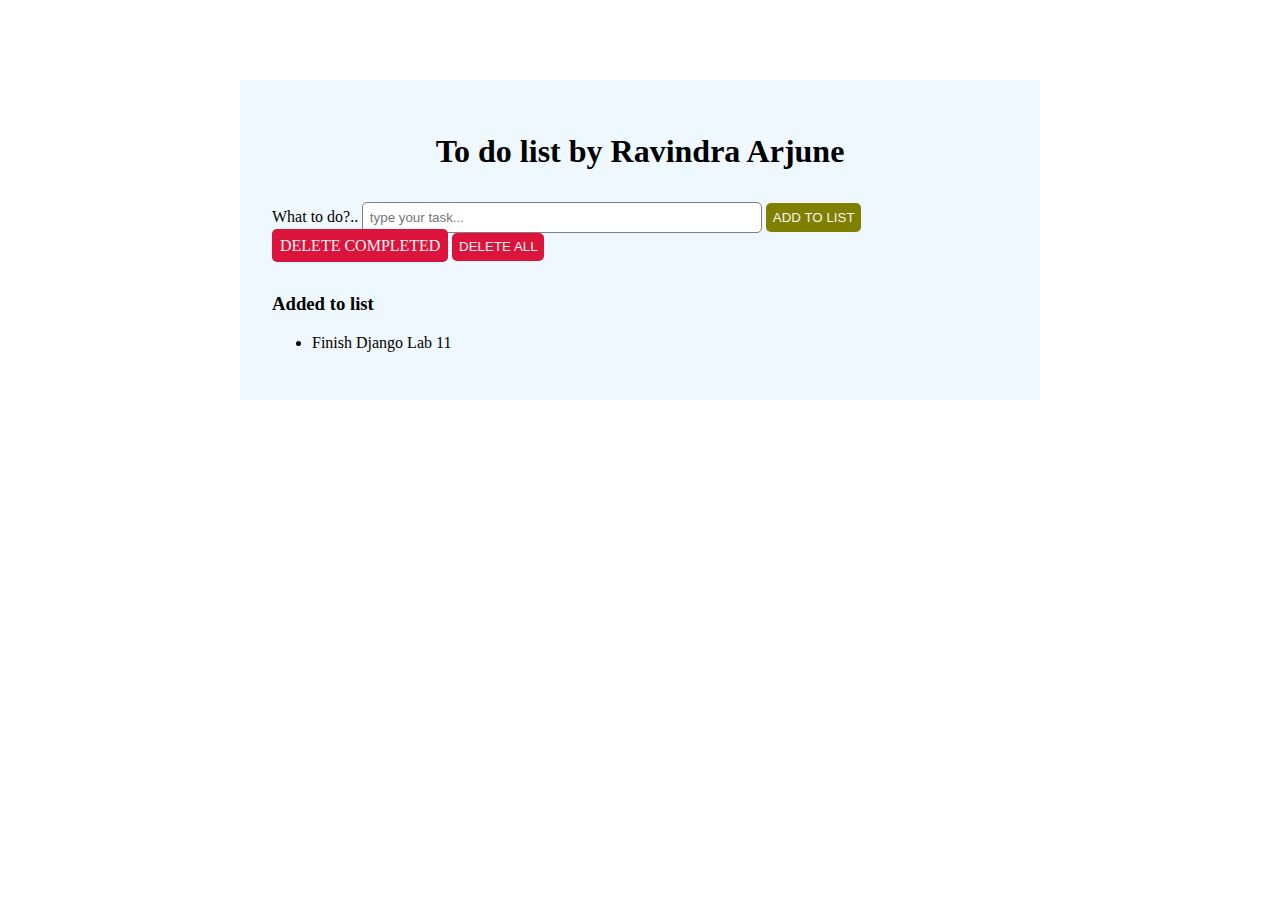
<file: dolist/static/index.html>
<!DOCTYPE html>
<html lang="en">
<head>
    <meta charset="UTF-8">
    <meta name="viewport" content="width=device-width, initial-scale=1.0">
    <title>Lab 11 by Ravindra Arjune </title>
    <link rel="stylesheet" href="doliststyle.css">
</head>
<body>
    <main class = "maincontainer">
        <h1 class ="apptitle"> To do list by Ravindra Arjune</h1>
        <form class = "todolistform">
            <section class = "formgroup">
                <label for = "task">What to do?..</label>
                <input type = "text"  id = "task" class = "todo_text" placeholder="type your task...">
                <button class = "btnadd"> ADD TO LIST </button>
            </section>
            <section class ="fromgroup">
                <buttton class = btn_deleteeach> DELETE COMPLETED</buttton>
                <button class = btn_deleteall>DELETE ALL</button>
            </section>
            <section class ="formgroup">
                <h3>Added to list</h3>
                <ul>
                    <li>Finish Django Lab 11</li>
                </ul>

            </section>
        </form>



    </main>
</body>
</html>
</file>
<file: dolist/static/doliststyle.css>
*{box-sizing: border-box; } 
.maincontainer{
    width: 800px;
    background-color: aliceblue;
    margin: 5em auto;
padding: 2em;

}

.apptitle{text-align: center;}
.dolistform{margin-top: 2em;}
.formgroup{margin-top: 2em;}


.todo_text{
    padding: 0.5em;
    border-radius: 5px; 
    border: solid gray 1px; 
    width: 400px;
}

.btnadd, .btn_deleteeach, .btn_deleteall{
    background-color: crimson; 
    border: none; 
    padding: 0.5em; 
    border-radius: 5px;
    color: whitesmoke;
}

.btnadd{background-color: olive;}
.btn_deleteall, .btn_deleteeach{
    background-color: crimson;
    }

    .btnadd:hover{background-color: olive;}
.btn_deleteall:hover, .btn_deleteeach:hover{
    background-color: crimson;
    }

.btnadd:hover{
    background-color: crimson;
    cursor: pointer;
}
</file>
